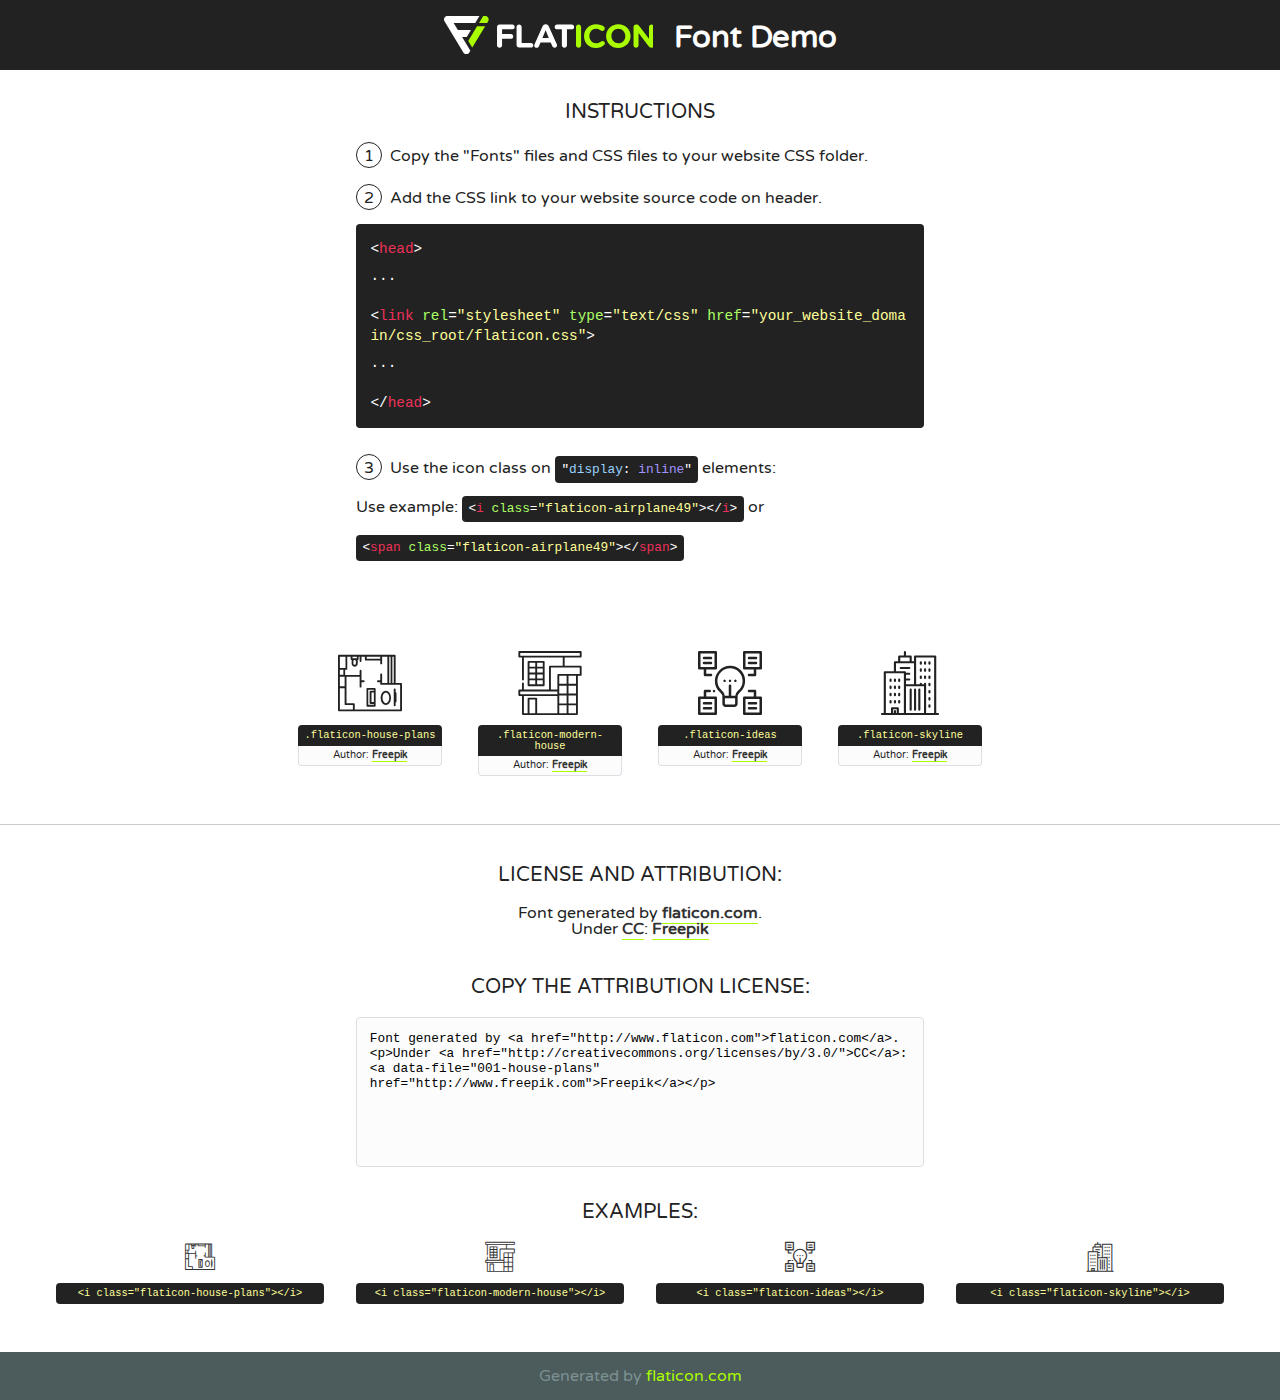
<file: fonts/flaticon/font/flaticon.html>
<!DOCTYPE html>
<!--
  Flaticon icon font: Flaticon
  Creation date: 19/08/2018 00:48
-->
<html>
<!DOCTYPE html>
<html>

<head>
    <title>Flaticon WebFont</title>
    <link href="http://fonts.googleapis.com/css?family=Varela+Round" rel="stylesheet" type="text/css" />
    <link rel="stylesheet" type="text/css" href="flaticon.css">
    <meta charset="UTF-8">
    <style>
    html, body, div, span, applet, object, iframe,
    h1, h2, h3, h4, h5, h6, p, blockquote, pre,
    a, abbr, acronym, address, big, cite, code,
    del, dfn, em, img, ins, kbd, q, s, samp,
    small, strike, strong, sub, sup, tt, var,
    b, u, i, center,
    dl, dt, dd, ol, ul, li,
    fieldset, form, label, legend,
    table, caption, tbody, tfoot, thead, tr, th, td,
    article, aside, canvas, details, embed, 
    figure, figcaption, footer, header, hgroup, 
    menu, nav, output, ruby, section, summary,
    time, mark, audio, video {
        margin: 0;
        padding: 0;
        border: 0;
        font-size: 100%;
        font: inherit;
        vertical-align: baseline;
    }
    /* HTML5 display-role reset for older browsers */
    article, aside, details, figcaption, figure, 
    footer, header, hgroup, menu, nav, section {
        display: block;
    }
    body {
        line-height: 1;
    }
    ol, ul {
        list-style: none;
    }
    blockquote, q {
        quotes: none;
    }
    blockquote:before, blockquote:after,
    q:before, q:after {
        content: '';
        content: none;
    }
    table {
        border-collapse: collapse;
        border-spacing: 0;
    }
    body {
        font-family: 'Varela Round', Helvetica, Arial, sans-serif;
        font-size: 16px;
        color: #222;
    }
    a {
        color: #333;
        border-bottom: 1px solid #a9fd00;
        font-weight: bold;
        text-decoration: none;
    }
    * {
        -moz-box-sizing: border-box;
        -webkit-box-sizing: border-box;
        box-sizing: border-box;
        margin: 0;
        padding: 0;
    }
    [class^="flaticon-"]:before, [class*=" flaticon-"]:before, [class^="flaticon-"]:after, [class*=" flaticon-"]:after {
        font-family: Flaticon;
        font-size: 30px;
        font-style: normal;
        margin-left: 20px;
        color: #333;
    }
    .wrapper {
        max-width: 600px;
        margin: auto;
        padding: 0 1em;
    }
    .title {
        font-size: 1.25em;
        text-align: center;
        margin-bottom: 1em;
        text-transform: uppercase;
    }
    header {
        text-align: center;
        background-color: #222;
        color: #fff;
        padding: 1em;
    }
    header .logo {
        width: 210px;
        height: 38px;
        display: inline-block;
        vertical-align: middle;
        margin-right: 1em;
        border: none;
    }
    header strong {
        font-size: 1.95em;
        font-weight: bold;
        vertical-align: middle;
        margin-top: 5px;
        display: inline-block;
    }
    .demo {
        margin: 2em auto;
        line-height: 1.25em;
    }
    .demo ul li {
        margin-bottom: 1em;
    }
    .demo ul li .num {
        color: #222;
        border-radius: 20px;
        display: inline-block;
        width: 26px;
        padding: 3px;
        height: 26px;
        text-align: center;
        margin-right: 0.5em;
        border: 1px solid #222;
    }
    .demo ul li code {
        background-color: #222;
        border-radius: 4px;
        padding: 0.25em 0.5em;
        display: inline-block;
        color: #fff;
        font-family: Consolas,Monaco,Lucida Console,Liberation Mono,DejaVu Sans Mono,Bitstream Vera Sans Mono,Courier New, monospace;
        font-weight: lighter;
        margin-top: 1em;
        font-size: 0.8em;
        word-break: break-all;
    }
    .demo ul li code.big {
        padding: 1em;
        font-size: 0.9em;
    }
    .demo ul li code .red {
        color: #EF3159;
    }
    .demo ul li code .green {
        color: #ACFF65;
    }
    .demo ul li code .yellow {
        color: #FFFF99;
    }
    .demo ul li code .blue {
        color: #99D3FF;
    }
    .demo ul li code .purple {
        color: #A295FF;
    }
    .demo ul li code .dots {
        margin-top: 0.5em;
        display: block;
    }
    #glyphs {
        border-bottom: 1px solid #ccc;
        padding: 2em 0;
        text-align: center;
    }
    .glyph {
        display: inline-block;
        width: 9em;
        margin: 1em;
        text-align: center;
        vertical-align: top;
        background: #FFF;
    }
    .glyph .glyph-icon {
        padding: 10px;
        display: block;
        font-family:"Flaticon";
        font-size: 64px;
        line-height: 1;
    }
    .glyph .glyph-icon:before {
        font-size: 64px;
        color: #222;
        margin-left: 0;
    }
    .class-name {
        font-size: 0.65em;
        background-color: #222;
        color: #fff;
        border-radius: 4px 4px 0 0;
        padding: 0.5em;
        color: #FFFF99;
        font-family: Consolas,Monaco,Lucida Console,Liberation Mono,DejaVu Sans Mono,Bitstream Vera Sans Mono,Courier New, monospace;
    }
    .author-name {
        font-size: 0.6em;
        background-color: #fcfcfd;
        border: 1px solid #DEDEE4;
        border-top: 0;
        border-radius: 0 0 4px 4px;
        padding: 0.5em;
    }
    .class-name:last-child {
        font-size: 10px;
        color:#888;
    }
    .class-name:last-child a {
        font-size: 10px;
        color:#555;
    }
    .class-name:last-child a:hover {
        color:#a9fd00;
    }
    .glyph > input {
        display: block;
        width: 100px;
        margin: 5px auto;
        text-align: center;
        font-size: 12px;
        cursor: text;
    }
    .glyph > input.icon-input {
        font-family:"Flaticon";
        font-size: 16px;
        margin-bottom: 10px;
    }
    .attribution .title {
        margin-top: 2em;
    }
    .attribution textarea {
        background-color: #fcfcfd;
        padding: 1em;
        border: none;
        box-shadow: none;
        border: 1px solid #DEDEE4;
        border-radius: 4px;
        resize: none;
        width: 100%;
        height: 150px;
        font-size: 0.8em;
        font-family: Consolas,Monaco,Lucida Console,Liberation Mono,DejaVu Sans Mono,Bitstream Vera Sans Mono,Courier New, monospace;
        -webkit-appearance: none;
    }
    .iconsuse {
        margin: 2em auto;
        text-align: center;
        max-width: 1200px;
    }
    .iconsuse:after {
        content: '';
        display: table;
        clear: both;
    }
    .iconsuse .image {
        float: left;
        width: 25%;
        padding: 0 1em;
    }
    .iconsuse .image p {
        margin-bottom: 1em;
    }
    .iconsuse .image span {
        display: block;
        font-size: 0.65em;
        background-color: #222;
        color: #fff;
        border-radius: 4px;
        padding: 0.5em;
        color: #FFFF99;
        margin-top: 1em;
        font-family: Consolas,Monaco,Lucida Console,Liberation Mono,DejaVu Sans Mono,Bitstream Vera Sans Mono,Courier New, monospace;
    }
    #footer {
        text-align: center;
        background-color: #4C5B5C;
        color: #7c9192;
        padding: 1em;
    }
    #footer a {
        border: none;
        color: #a9fd00;
        font-weight: normal;
    }
    @media (max-width: 960px) {
        .iconsuse .image {
            width: 50%;
        }
    }
    @media (max-width: 560px) {
        .iconsuse .image {
            width: 100%;
        }
    }
    </style>
</head>

<body class="characters-off">

    <header>
        <a href="http://www.flaticon.com" target="_blank" class="logo">
            <svg version="1.1" xmlns="http://www.w3.org/2000/svg" xmlns:xlink="http://www.w3.org/1999/xlink" xmlns:a="http://ns.adobe.com/AdobeSVGViewerExtensions/3.0/" viewBox="0 0 560.875 102.036" enable-background="new 0 0 560.875 102.036" xml:space="preserve">
                <defs>
                </defs>
                <g>
                    <g class="letters">
                        <path fill="#ffffff" d="M141.596,29.675c0-3.777,2.985-6.767,6.764-6.767h34.438c3.426,0,6.15,2.728,6.15,6.15
                        c0,3.43-2.724,6.149-6.15,6.149h-27.674v13.091h23.719c3.429,0,6.151,2.724,6.151,6.15c0,3.43-2.723,6.149-6.151,6.149h-23.719
                        v17.574c0,3.773-2.986,6.761-6.764,6.761c-3.779,0-6.764-2.989-6.764-6.761V29.675z"></path>
                        <path fill="#ffffff" d="M193.844,29.149c0-3.781,2.985-6.767,6.764-6.767c3.776,0,6.763,2.985,6.763,6.767v42.957h25.039
                        c3.426,0,6.149,2.726,6.149,6.153c0,3.425-2.723,6.15-6.149,6.15h-31.802c-3.779,0-6.764-2.986-6.764-6.768V29.149z"></path>
                        <path fill="#ffffff" d="M241.891,75.71l21.438-48.407c1.492-3.341,4.215-5.357,7.906-5.357h0.792
                        c3.686,0,6.323,2.017,7.815,5.357l21.439,48.407c0.436,0.967,0.701,1.845,0.701,2.723c0,3.602-2.809,6.501-6.414,6.501
                        c-3.161,0-5.269-1.845-6.499-4.655l-4.132-9.661h-27.059l-4.301,10.102c-1.144,2.631-3.426,4.214-6.237,4.214
                        c-3.517,0-6.24-2.81-6.24-6.325C241.1,77.64,241.451,76.677,241.891,75.71z M279.932,58.666l-8.521-20.297l-8.526,20.297H279.932
                        z"></path>
                        <path fill="#ffffff" d="M314.864,35.387H301.86c-3.429,0-6.239-2.813-6.239-6.238c0-3.429,2.811-6.24,6.239-6.24h39.533
                        c3.426,0,6.237,2.811,6.237,6.24c0,3.425-2.811,6.238-6.237,6.238h-13.001v42.785c0,3.773-2.99,6.761-6.764,6.761
                        c-3.779,0-6.764-2.989-6.764-6.761V35.387z"></path>
                        <path fill="#A9FD00" d="M352.615,29.149c0-3.781,2.985-6.767,6.767-6.767c3.774,0,6.761,2.985,6.761,6.767v49.024
                        c0,3.773-2.987,6.761-6.761,6.761c-3.781,0-6.767-2.989-6.767-6.761V29.149z"></path>
                        <path fill="#A9FD00" d="M374.132,53.836v-0.179c0-17.481,13.178-31.801,32.065-31.801c9.22,0,15.459,2.458,20.557,6.238
                        c1.402,1.054,2.637,2.985,2.637,5.357c0,3.692-2.985,6.59-6.681,6.59c-1.845,0-3.071-0.702-4.044-1.319
                        c-3.776-2.813-7.729-4.393-12.562-4.393c-10.364,0-17.831,8.611-17.831,19.154v0.173c0,10.542,7.291,19.329,17.831,19.329
                        c5.715,0,9.492-1.756,13.359-4.834c1.049-0.874,2.458-1.491,4.039-1.491c3.429,0,6.325,2.813,6.325,6.236
                        c0,2.106-1.056,3.78-2.282,4.834c-5.539,4.834-12.036,7.733-21.878,7.733C387.572,85.464,374.132,71.493,374.132,53.836z"></path>
                        <path fill="#A9FD00" d="M433.009,53.836v-0.179c0-17.481,13.79-31.801,32.766-31.801c18.981,0,32.592,14.143,32.592,31.628v0.173
                        c0,17.483-13.785,31.807-32.769,31.807C446.625,85.464,433.009,71.32,433.009,53.836z M484.224,53.836v-0.179
                        c0-10.539-7.725-19.326-18.626-19.326c-10.893,0-18.449,8.611-18.449,19.154v0.173c0,10.542,7.73,19.329,18.626,19.329
                        C476.676,72.986,484.224,64.378,484.224,53.836z"></path>
                        <path fill="#A9FD00" d="M506.233,29.321c0-3.774,2.99-6.763,6.767-6.763h1.401c3.252,0,5.183,1.583,7.029,3.953l26.093,34.265
                        V29.059c0-3.692,2.99-6.677,6.681-6.677c3.683,0,6.671,2.985,6.671,6.677v48.934c0,3.78-2.987,6.765-6.764,6.765h-0.436
                        c-3.257,0-5.188-1.581-7.034-3.953l-27.056-35.492v32.944c0,3.687-2.985,6.676-6.678,6.676c-3.683,0-6.673-2.989-6.673-6.676
                        V29.321z"></path>
                    </g>
                    <g class="insignia">
                        <path fill="#ffffff" d="M48.372,56.137h12.517l11.156-18.537H37.186L25.688,18.539h57.825L94.668,0H9.271
                        C5.925,0,2.842,1.801,1.198,4.716c-1.644,2.907-1.593,6.482,0.134,9.343l50.38,83.501c1.678,2.781,4.689,4.476,7.938,4.476
                        c3.246,0,6.257-1.695,7.935-4.476l2.898-4.804L48.372,56.137z"></path>
                        <g class="i">
                            <path fill="#A9FD00" d="M93.575,18.539h0.031v0.004l21.652,0.004l2.705-4.488c1.727-2.861,1.778-6.436,0.133-9.343
                            C116.454,1.801,113.371,0,110.026,0h-5.294L93.575,18.539z"></path>
                            <polygon fill="#A9FD00" points="88.291,27.356 64.725,66.486 75.519,84.404 109.942,27.356"></polygon>
                        </g>
                    </g>
                </g>
            </svg>
        </a>
        <strong>Font Demo</strong>
    </header>


    <section class="demo wrapper">

        <p class="title">Instructions</p>

        <ul>
            <li>
                <span class="num">1</span>Copy the "Fonts" files and CSS files to your website CSS folder.
            </li>
            <li>
                <span class="num">2</span>Add the CSS link to your website source code on header.
                <code class="big">
                    &lt;<span class="red">head</span>&gt;
                    <br/><span class="dots">...</span>
                    <br/>&lt;<span class="red">link</span> <span class="green">rel</span>=<span class="yellow">"stylesheet"</span> <span class="green">type</span>=<span class="yellow">"text/css"</span> <span class="green">href</span>=<span class="yellow">"your_website_domain/css_root/flaticon.css"</span>&gt;
                    <br/><span class="dots">...</span>
                    <br/>&lt;/<span class="red">head</span>&gt;
                </code>
            </li>

            <li>
                <p>
                    <span class="num">3</span>Use the icon class on <code>"<span class="blue">display</span>:<span class="purple"> inline</span>"</code> elements:
                    <br />
                    Use example: <code>&lt;<span class="red">i</span> <span class="green">class</span>=<span class="yellow">&quot;flaticon-airplane49&quot;</span>&gt;&lt;/<span class="red">i</span>&gt;</code> or <code>&lt;<span class="red">span</span> <span class="green">class</span>=<span class="yellow">&quot;flaticon-airplane49&quot;</span>&gt;&lt;/<span class="red">span</span>&gt;</code>
            </li>
        </ul>

    </section>




   <section id="glyphs">          
    
      
        <div class="glyph"><div class="glyph-icon flaticon-house-plans"></div>
            <div class="class-name">.flaticon-house-plans</div>
            <div class="author-name">Author: <a data-file="001-house-plans" href="http://www.freepik.com">Freepik</a> </div> 
        </div>        
        
        <div class="glyph"><div class="glyph-icon flaticon-modern-house"></div>
            <div class="class-name">.flaticon-modern-house</div>
            <div class="author-name">Author: <a data-file="002-modern-house" href="http://www.freepik.com">Freepik</a> </div> 
        </div>        
        
        <div class="glyph"><div class="glyph-icon flaticon-ideas"></div>
            <div class="class-name">.flaticon-ideas</div>
            <div class="author-name">Author: <a data-file="003-ideas" href="http://www.freepik.com">Freepik</a> </div> 
        </div>        
        
        <div class="glyph"><div class="glyph-icon flaticon-skyline"></div>
            <div class="class-name">.flaticon-skyline</div>
            <div class="author-name">Author: <a data-file="004-skyline" href="http://www.freepik.com">Freepik</a> </div> 
        </div>        
        

    </section>



    <section class="attribution wrapper"   style="text-align:center;">

      <div class="title">License and attribution:</div><div class="attrDiv">Font generated by <a href="http://www.flaticon.com">flaticon.com</a>. <div><p>Under <a href="http://creativecommons.org/licenses/by/3.0/">CC</a>: <a data-file="001-house-plans" href="http://www.freepik.com">Freepik</a></p>  </div>
      </div>
      <div class="title">Copy the Attribution License:</div>

    <textarea onclick="this.focus();this.select();">Font generated by &lt;a href=&quot;http://www.flaticon.com&quot;&gt;flaticon.com&lt;/a&gt;. <p>Under <a href="http://creativecommons.org/licenses/by/3.0/">CC</a>: <a data-file="001-house-plans" href="http://www.freepik.com">Freepik</a></p>  
     </textarea>

    </section>

    <section class="iconsuse">

          <div class="title">Examples:</div>            
             
            <div class="image">
                <p>
                    <i class="glyph-icon flaticon-house-plans"></i> 
                    <span>&lt;i class=&quot;flaticon-house-plans&quot;&gt;&lt;/i&gt;</span>
                </p>
            </div>
            
            <div class="image">
                <p>
                    <i class="glyph-icon flaticon-modern-house"></i> 
                    <span>&lt;i class=&quot;flaticon-modern-house&quot;&gt;&lt;/i&gt;</span>
                </p>
            </div>
            
            <div class="image">
                <p>
                    <i class="glyph-icon flaticon-ideas"></i> 
                    <span>&lt;i class=&quot;flaticon-ideas&quot;&gt;&lt;/i&gt;</span>
                </p>
            </div>
            
            <div class="image">
                <p>
                    <i class="glyph-icon flaticon-skyline"></i> 
                    <span>&lt;i class=&quot;flaticon-skyline&quot;&gt;&lt;/i&gt;</span>
                </p>
            </div>
                       
        </div>
                            
    </section>

<div id="footer">
    <div>Generated by <a href="http://www.flaticon.com">flaticon.com</a>
    </div>
</div>



</body>
</html>
</file>
<file: fonts/flaticon/font/flaticon.css>
/*
  	Flaticon icon font: Flaticon
  	Creation date: 19/08/2018 00:48
  	*/

@font-face {
  font-family: "Flaticon";
  src: url("./Flaticon.eot");
  src: url("./Flaticon.eot?#iefix") format("embedded-opentype"),
       url("./Flaticon.woff") format("woff"),
       url("./Flaticon.ttf") format("truetype"),
       url("./Flaticon.svg#Flaticon") format("svg");
  font-weight: normal;
  font-style: normal;
}

@media screen and (-webkit-min-device-pixel-ratio:0) {
  @font-face {
    font-family: "Flaticon";
    src: url("./Flaticon.svg#Flaticon") format("svg");
  }
}

[class^="flaticon-"]:before, [class*=" flaticon-"]:before,
[class^="flaticon-"]:after, [class*=" flaticon-"]:after {   
  font-family: Flaticon;
        font-size: 20px;
font-style: normal;
margin-left: 20px;
}

.flaticon-house-plans:before { content: "\f100"; }
.flaticon-modern-house:before { content: "\f101"; }
.flaticon-ideas:before { content: "\f102"; }
.flaticon-skyline:before { content: "\f103"; }
.flaticon-css:before { content: "\f104"; }
</file>
